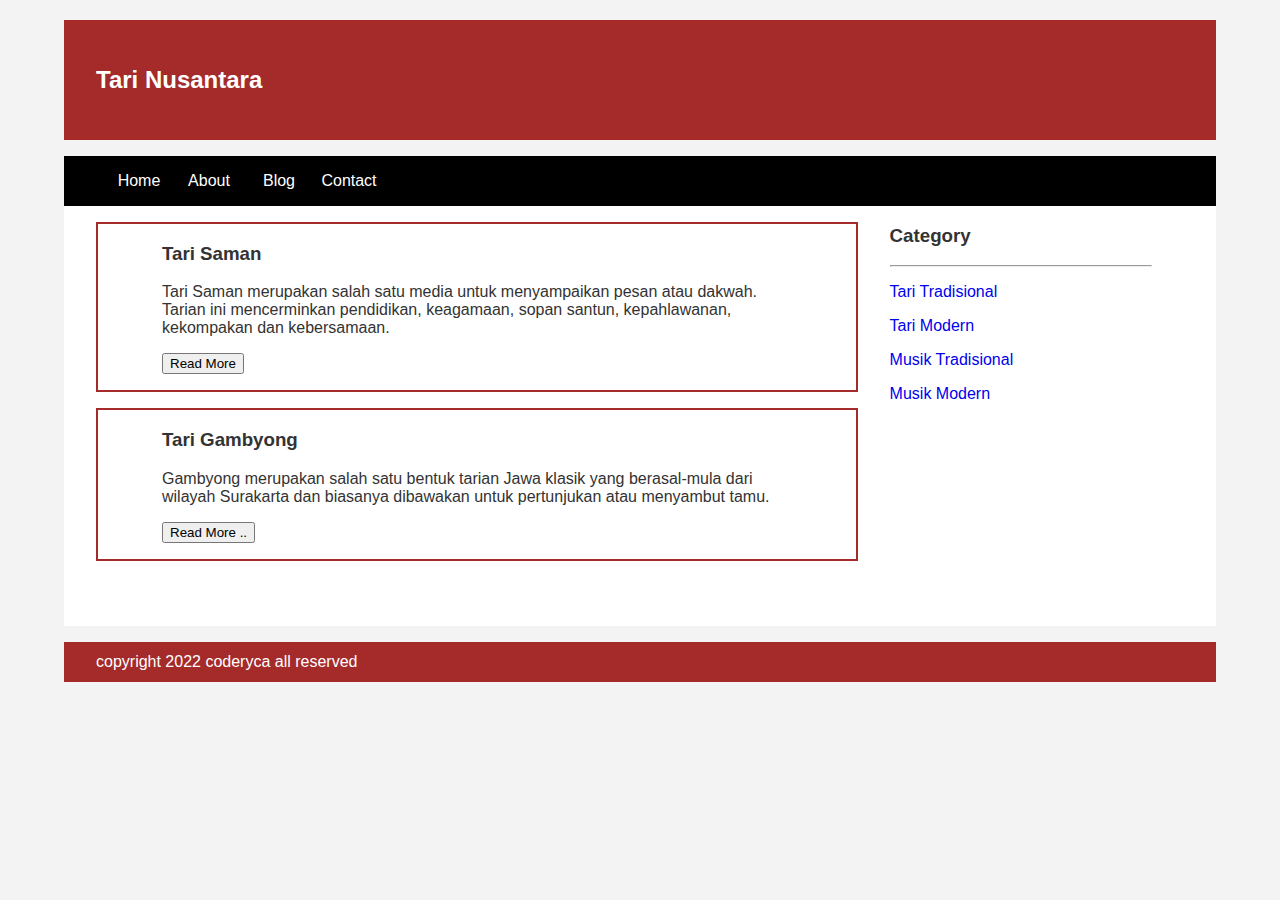
<file: index.html>
<!DOCTYPE html>
<html>
    <head>
        <title>Tari Nusantara</title>
        <link rel="stylesheet" href="custom.css">
    </head>
    <body>
        <div class="header">
            <div class="jarak">
                <h2>Tari Nusantara</h2>
            </div>
        </div>
        <div class="menu">
            <ul>
                <li><a href="#">Home</a></li>
                <li><a href="#">About</a></li>
                <li><a href="#">Blog</a></li>
                <li><a href="#">Contact</a></li>
            </ul>
        </div>
        <div class="content">
            <div class="jarak">
                <!-- Kiri -->
                <div class="kiri">
                    <!-- blog -->
                    <div class="border">
                        <div class="jarak">
                            <h3>Tari Saman</h3>
                            <p>Tari Saman merupakan salah satu media untuk menyampaikan pesan atau dakwah. Tarian ini mencerminkan pendidikan, keagamaan, sopan santun, kepahlawanan, kekompakan dan kebersamaan.</p>
                            <button class="btn">Read More</button>
                        </div>
                    </div>
                    <!-- End Blog -->
                    <!-- Blog -->
                    <div class="border">
                        <div class="jarak">
                            <h3>Tari Gambyong</h3>
                            <p>Gambyong merupakan salah satu bentuk tarian Jawa klasik yang berasal-mula dari wilayah Surakarta dan biasanya dibawakan untuk pertunjukan atau menyambut tamu.</p>
                            <button class="btn">Read More ..</button>
                        </div>
                    </div>
                    <!-- End Blog -->
                </div>
            <!-- Kiri -->
            <!-- Kanan -->
            <div class="kanan">
                <div class="jarak">
                    <h3>Category</h3>
                    <hr/>
                    <p><a href="#" class="undecor">Tari Tradisional</a></p>
                    <p><a href="#" class="undecor">Tari Modern</a></p>
                    <p><a href="#" class="undecor">Musik Tradisional</a></p>
                    <p><a href="#" class="undecor">Musik Modern</a></p>
                </div>
            </div>
            <!-- Kanan -->
        </div>
        </div>
        <div class="footer">
            <div class="jarak">
                <p>copyright 2022 coderyca all reserved</p>
            </div>
        </div>
    </body>
</html>
</file>
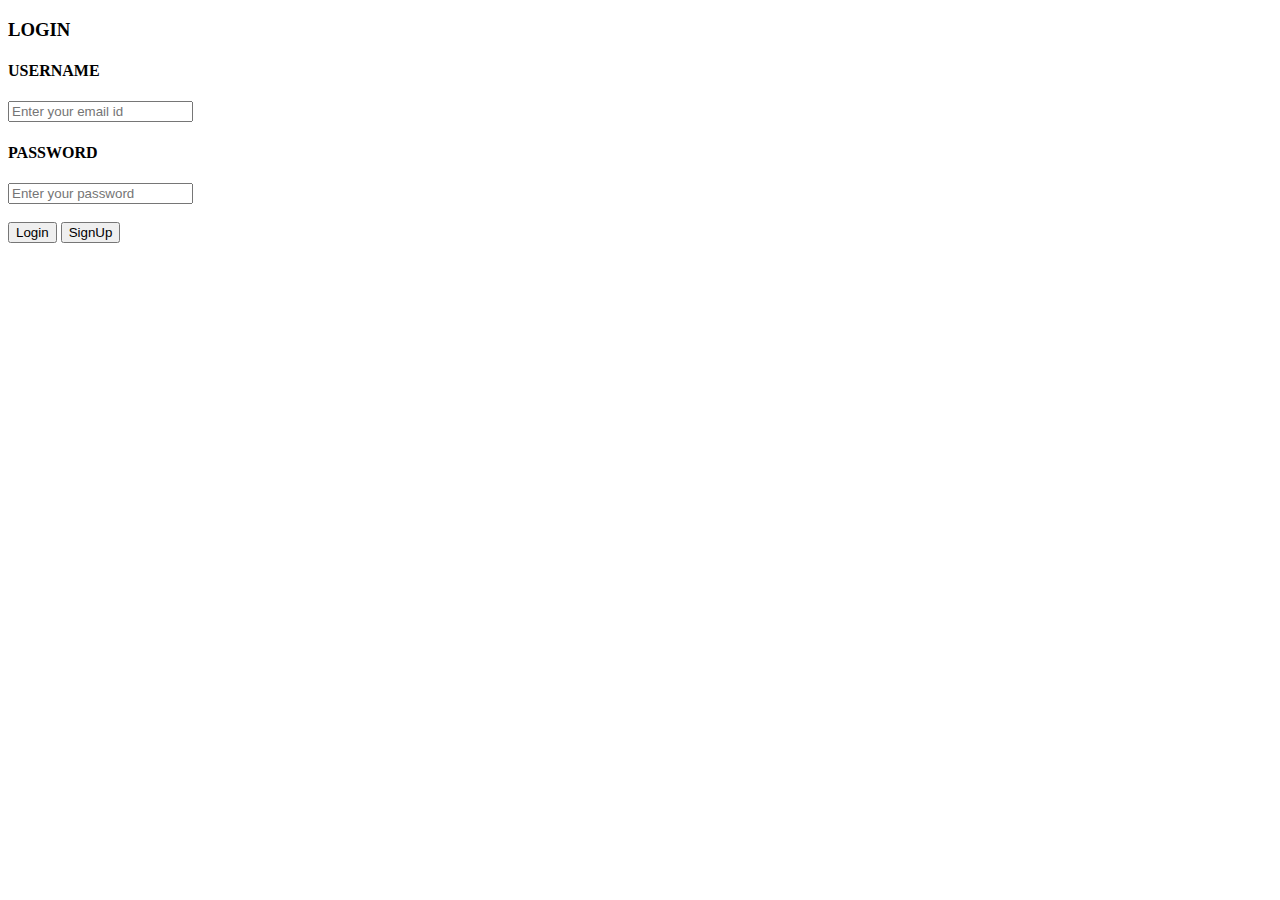
<file: Tugas Pertemuan 3/login-form.html>
<!DOCTYPE html>
<html>
    <head>
        <title>Login Form</title>
    </head>
    <body>
        <h3>LOGIN</h3>
        <form="Login_form" onsubmit="submit_form()">
        <h4>USERNAME</h4>
        <input type="text" placeholder="Enter your email id" />
        <h4>PASSWORD</h4>
        <input type="password" placeholder="Enter your password" /></br></br>
        <input type="submit" value="Login" />
        <input type="button" value="SignUp" onClick="create()" />
        </form>
        <script type="text/javascript">
            function submit_form() {
                alert("Login successfully");
            }
            function create() {
                window.location = "signup.html";
            }
        </script>
    </body>
</html>
</file>
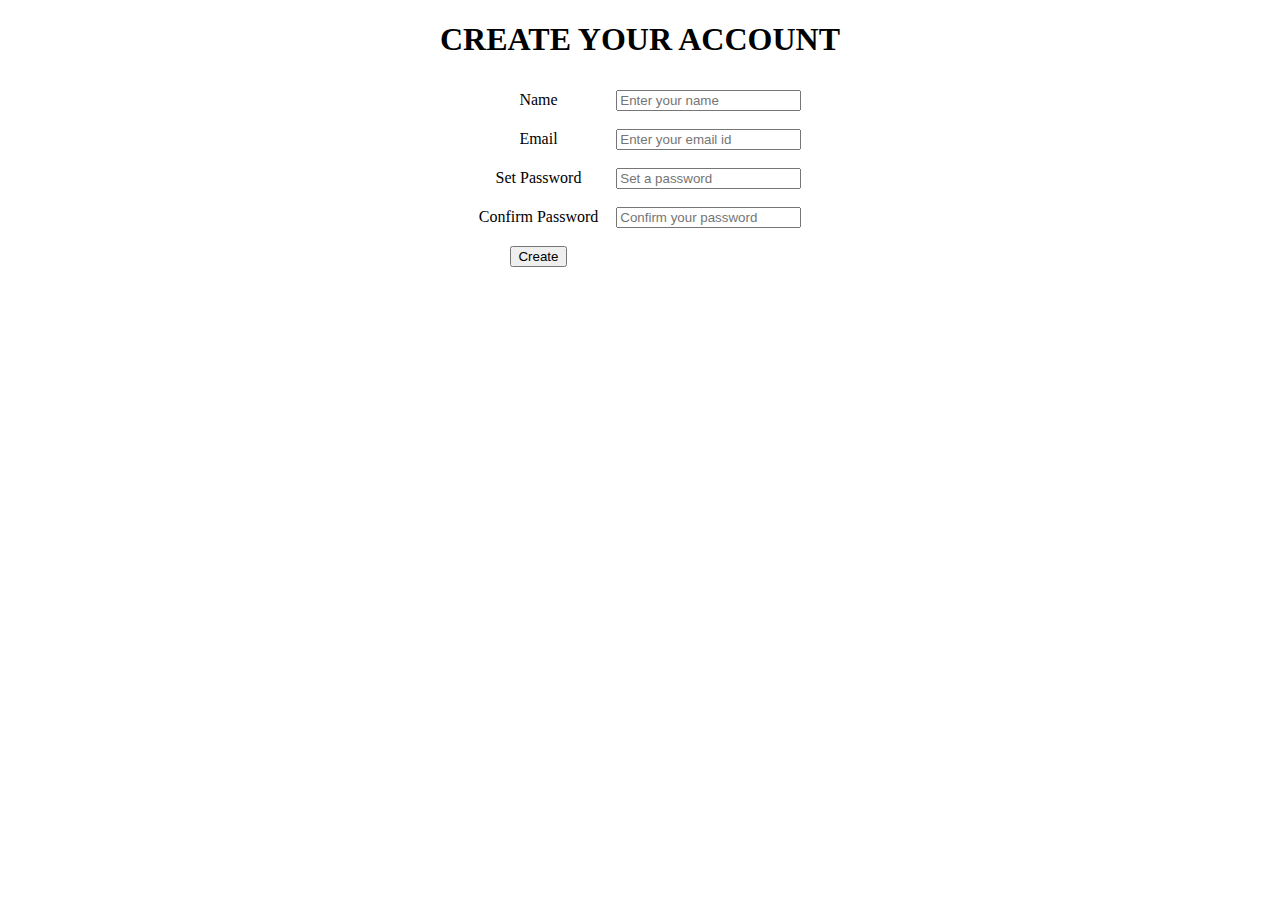
<file: Tugas Pertemuan 3/SignUp-Form.html>
<!DOCTYPE html>
<html>
    <head>
        <title>SignUp Page</title>
    </head>
    <body align="center">
        <h1>CREATE YOUR ACCOUNT</h1>
        <table cellspacing="2" align="center" cellpadding="8" border="0">
            <tr><td>Name</td>
                <td><input type="text" placeholder="Enter your name" id="n1"></td></tr>
            <tr><td>Email</td>
                <td><input type="text" placeholder="Enter your email id" id="e1"></td></tr>
            <tr><td>Set Password</td>
                <td><input type="password" placeholder="Set a password" id="p1"></td></tr>
            <tr><td>Confirm Password</td>
                <td><input type="password" placeholder="Confirm your password" id="p2"></td></tr>
            <tr><td>
                <input type="submit" value="Create" onClick="create_account()"/>
            </table>
            <script type="text/javascript">
                function create_account(){
                    var n=document.getElementById("n1").value;
                    var e=document.getElementById("e1").value;
                    var p=document.getElementById("p1").value;
                    var cp=document.getElementById("p2").value;
                    //Code for password validation
                    var letters = /^[A-Za-z]+$/;
                    var email_val = /^([a-zA-Z0-9_\.\-])+\@(([a-zA-Z0-9\-])+\.)+([a-zA-Z0-9]{2, 4})+$/;
                    //other validation required code
                    if(n==''||e==''||p==''||cp=='')
                    {
                        alert=("Enter each details correctly");
                    }

                    else if(!letters.test(n))
                    {
                        alert('Name is incorrect must contain alphabets only');
                    }

                    else if (!email_val.test(e))
                    {
                        alert('Invalid mail format please enter valid email id');
                    }

                    else if(p!=cp)
                    {
                        alert("Password not matching");
                    }
                    else if(document.getElementById("p1").value.length > 12)
                    {
                        alert("Password maximum length is 12");
                    }
                    else if(document.getElementById("p1").value.length < 6)
                    {
                        alert("Password minimum length is 6");
                    }
                    else{
                        alert("Your account has been created successfully... Redirecting to JavaTpoint.com");
                        window.location="https://www.javatpoint.com/";
                    }
                }
            </script>
    </body>
</html>
</file>
<file: custom.css>
body {
    background: #f3f3f3;
    color: #333;
    width: 100%;
    font-family: sans-serif;
    margin:0 auto;
}

.header {
    width: 90%;
    margin: auto;
    height: 120px;
    line-height: 120px;
    background: brown;
    color: #fff;
}

.content {
    width: 90%;
    margin: auto;
    height: 420px;
    padding: 0.1px;
    background: #fff;
    color: #333;
}

.kiri {
    width: 70%;
    float: left;
    margin: auto;
    background: #fff;
    height: 420px;
}

.kanan {
    width: 30%;
    float: right;
    margin: auto;
    background: #fff;
    height: 420px;
}

.border {
    border: 2px solid brown;
    margin-top: 1pc;
    padding-bottom: 1pc;
    padding-left: 2pc;
    padding-right: 2pc;
}

.undecor {
    text-decoration: none;
}

.footer {
    width: 90%;
    margin: auto;
    height: 40px;
    line-height: 40px;
    background: brown;
    color: #fff;
}

.menu {
    background-color: black;
    height: 50px;
    line-height: 50px;
    position: relative;
    width: 90%;
    margin: 0 auto;
    padding: 0 auto;
}

.jarak {
    padding: 0 2pc;
}

.menu ul {
    list-style: none;
}

.menu ul li a {
    float: left;
    width: 70px;
    display: block;
    text-align: center;
    color: #fff;
    text-decoration: none;
}

.menu ul li a:hover {
    background-color: brown;
    display: block;
}
</file>
